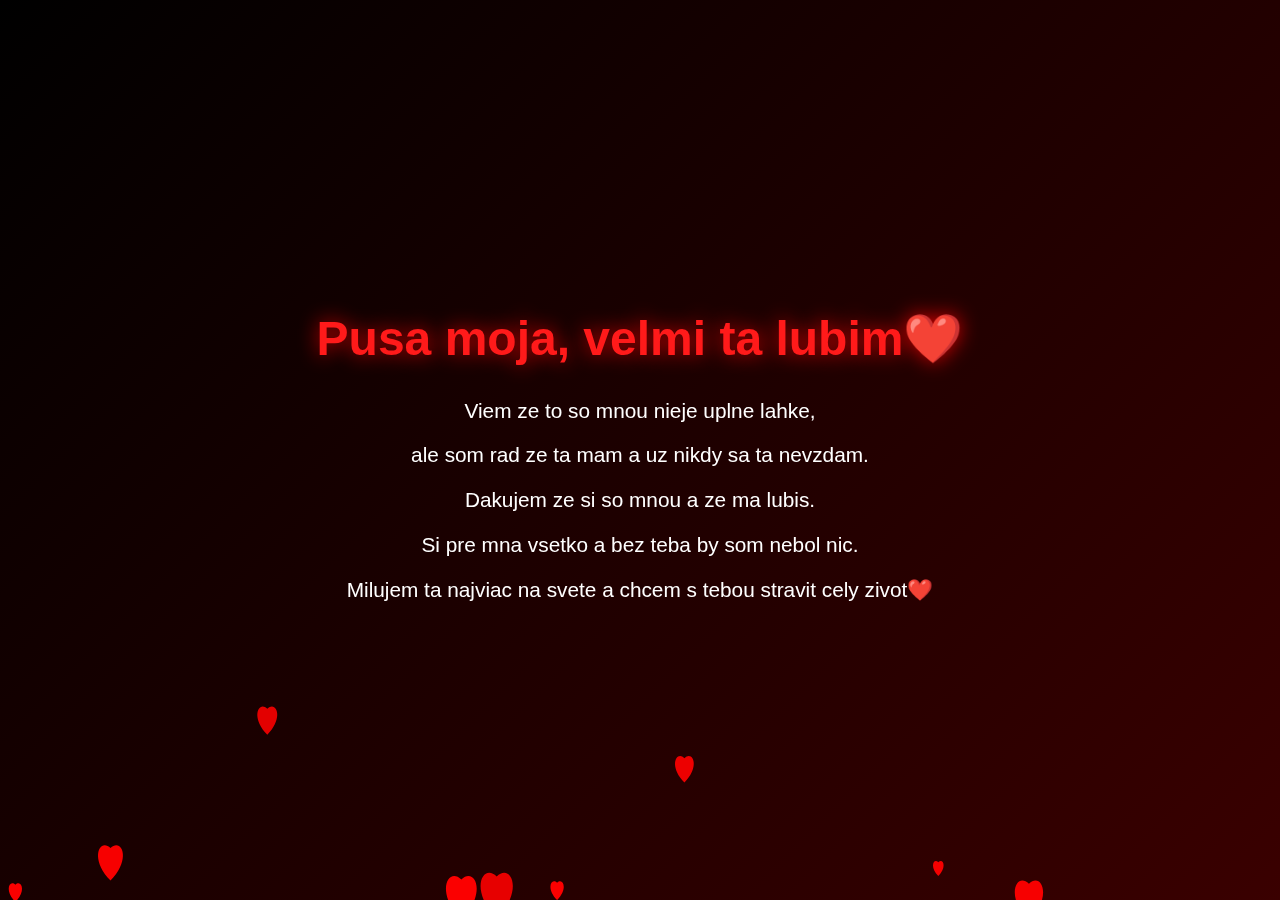
<file: index.html>
<!doctype html>
<html lang="en">
<head>
  <meta charset="utf-8">
  <title>Pre moju pusu❤️</title>
  <meta name="viewport" content="width=device-width, initial-scale=1.0">
  <link rel="stylesheet" href="style.css">
</head>
<body>
  <div class="center">
    <h1>Pusa moja, velmi ta lubim❤️</h1>
    <p>Viem ze to so mnou nieje uplne lahke,</p> 
    <p>ale som rad ze ta mam a uz nikdy sa ta nevzdam.</p>
    <p>Dakujem ze si so mnou a ze ma lubis.</p>    
    <p>Si pre mna vsetko a bez teba by som nebol nic.</p> 
    <p>Milujem ta najviac na svete a chcem s tebou stravit cely zivot❤️</p>
    </p>
  </div>
  <canvas id="hearts"></canvas>
  <script src="script.js"></script>
</body>
</html>
</file>
<file: style.css>
body {
  margin: 0;
  padding: 0;
  height: 100vh;
  overflow: hidden;
  background: linear-gradient(135deg, #000000, #3a0000); /* čierna do tmavočervenej */
  font-family: 'Segoe UI', sans-serif;
  display: flex;
  justify-content: center;
  align-items: center;
  color: #ff1a1a; /* jasne červený text */
  text-align: center;
}

.center {
  position: relative;
  z-index: 2;
}

h1 {
  font-size: 3em;
  text-shadow: 0 0 20px rgba(255, 0, 0, 0.8);
  animation: pulse 2s infinite;
}

p {
  font-size: 1.3em;
  color: #ffffff; /* nech sa odlišuje od titulku */
}

.trait::first-letter {
  color: red;
  font-weight: bold;
  font-size: 1.3em;
}

@keyframes pulse {
  0%,100% { transform: scale(1); }
  50% { transform: scale(1.1); }
}

canvas {
  position: absolute;
  top: 0; left: 0;
  width: 100%; height: 100%;
  z-index: 1;
}
</file>
